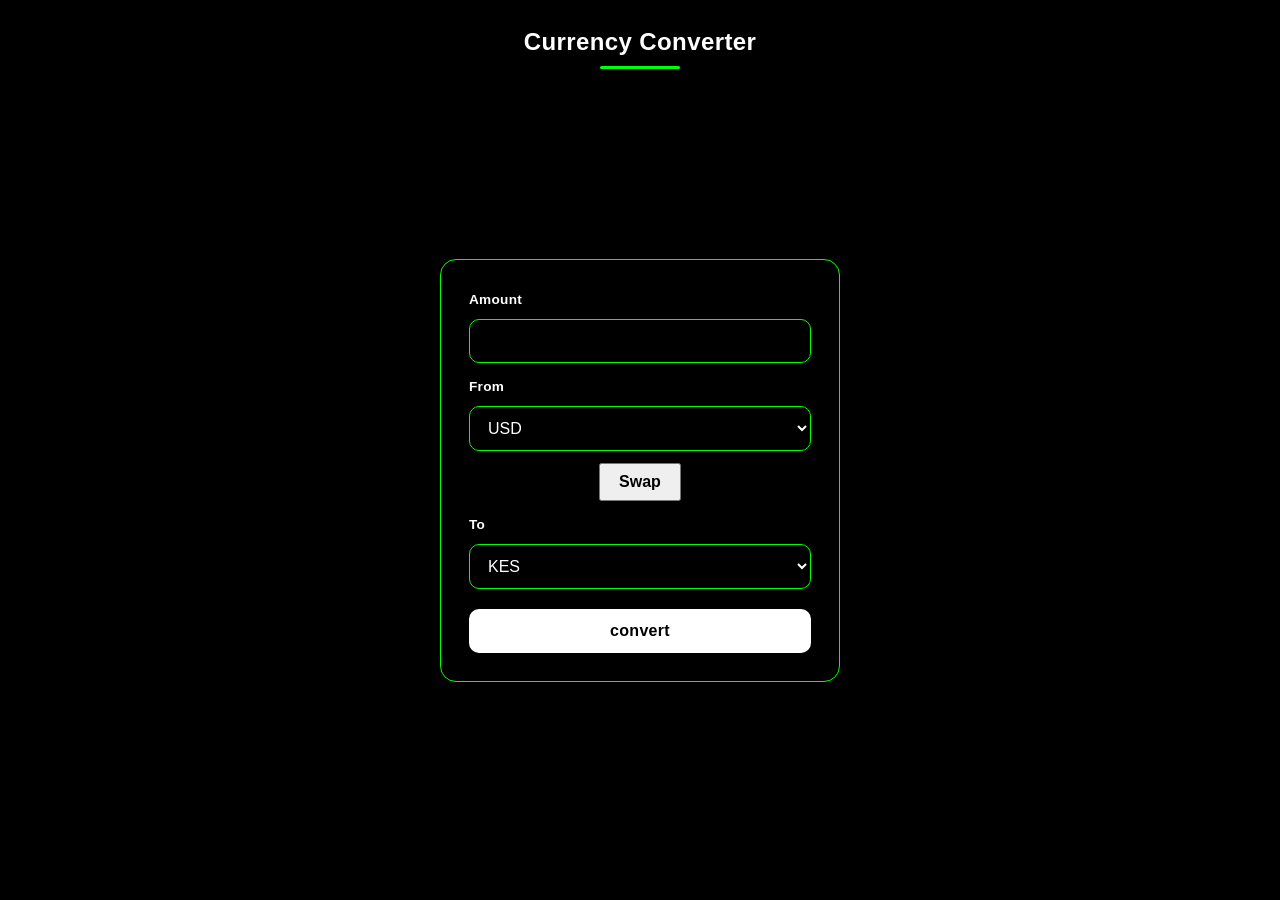
<file: dummy.html>
<!DOCTYPE html>
<html lang="en">
<head>
    <meta charset="UTF-8">
    <meta name="viewport" content="width=device-width, initial-scale=1.0">
    <title>Document</title>
    <link rel="stylesheet" href="dummy.css">
</head>
<body>
    <header class="header"><h1 class="currency">Currency Converter</h1></header>

        
    <main>
        <div>
            <label for="amount">Amount</label>
            <input type="number" id="amount"  min="0.01" step="any">

            <label for="from-currency">From</label>
            <select id="from-currency">
                <option value="USD"selected>USD</option>
            <option value="KES">KES</option>
            <option value="GBP">GBP</option>
            </select>
            

            <button type="button" id="swap-btn">Swap</button>
            <label for="to-currency">To</label>
            <select id="to-currency">
                <option value="KES" selected>KES</option>
                <option value="USD">USD</option>
                <option value="GBP">GBP</option>
            </select>

            <button type="button" id="convert-btn">convert</button>
        </div>
    
    </main>
    <footer></footer>
</body>
</html>
</file>
<file: dummy.css>
*{
    margin: 0;
    padding: 0;
    box-sizing: border-box;
}
:root{
    --black: #000000;
    --white: #ffffff;
    --red:#ff0000;
    --green: #00ff00;
    --blue: #0000ff;
    --cyan: #00ffff;
    --mangenta: #ff00ff;
    --yellow : #ffff00;
    --orange: #ff6b00;
}
body{
    background-color: var(--black);
    color: var(--white);
    display: flex;
    flex-direction: column;
    justify-content: space-between;
    min-height: 100vh;
    padding: 28px 16px;
    font-family: Arial, Helvetica, sans-serif;
}
.header{
    text-align: center;
    font-size: 0.75rem;
    font-weight: 700;
    letter-spacing: 0.4px;
    color: var(--white);
}
.header::after {
    content: "";
    display: block;
    width: 80px;
    height: 3px;
    background-color: var(--green);
    margin: 10px auto 0;
    border-radius: 999px;
}
main{
    width:100%;
    max-width: 400px;
    margin: 24px auto;
    background-color: var(--black);
    border: 1px solid var(--green);
    border-radius: 16px;
    padding: 28px;
}
main > div {
    display: flex;
    flex-direction: column;
    gap: 12px;
}
label{
    font-size: 0.85rem;
    font-weight: 600;
    letter-spacing: 0.3px;
    margin-top: 4px;
}
input[type="number"],select {
    width: 100%;
    padding: 12px 14px;
    font-size: 1rem;
    color: var(--white);
    background-color: var(--black);
    border: 1px solid var(--green);
    border-radius: 10px;
    outline: none;
}
#swap-btn{
    align-self: center;
    margin: 4x 0;
    padding: 8px 18px;
    font-size: 1rem;
    font-weight: 600;
    color: var(--black);
    cursor: pointer;

}
#swap-btn:hover{
    color: var(--orange);
}
#convert-btn{
        margin-top: 8px;
    width: 100%;
    padding: 13px 18px;
    font-size: 1rem;
    font-weight: 700;
    letter-spacing: 0.3px;
    color: var(--black);
    background-color: var(--white);
    border: none;
    border-radius: 10px;
    cursor: pointer;
   
}
#result-output {
    margin-top: 10px;
    padding: 14px 16px 4px;
    background-color: var(--white);
    border: 1px solid var(--green);
    border-bottom: none;
    border-radius: 10px 10px 0 0;
    font-size: 1.25rem;
    font-weight: 700;
    color: var(--white);
    min-height: 44px;
}

#rate-output {
    padding: 0 16px 14px;
    background-color: var(--white);
    border: 1px solid var(--green);
    border-top: none;
    border-radius: 0 0 10px 10px;
    font-size: 0.875rem;
    color: var(--white);
    min-height: 30px;
}

.footer {
    text-align: center;
    padding-top: 8px;
}

.footer h3 {
    font-size: 0.85rem;
    font-weight: 400;
    color: var(--white);
}
</file>
